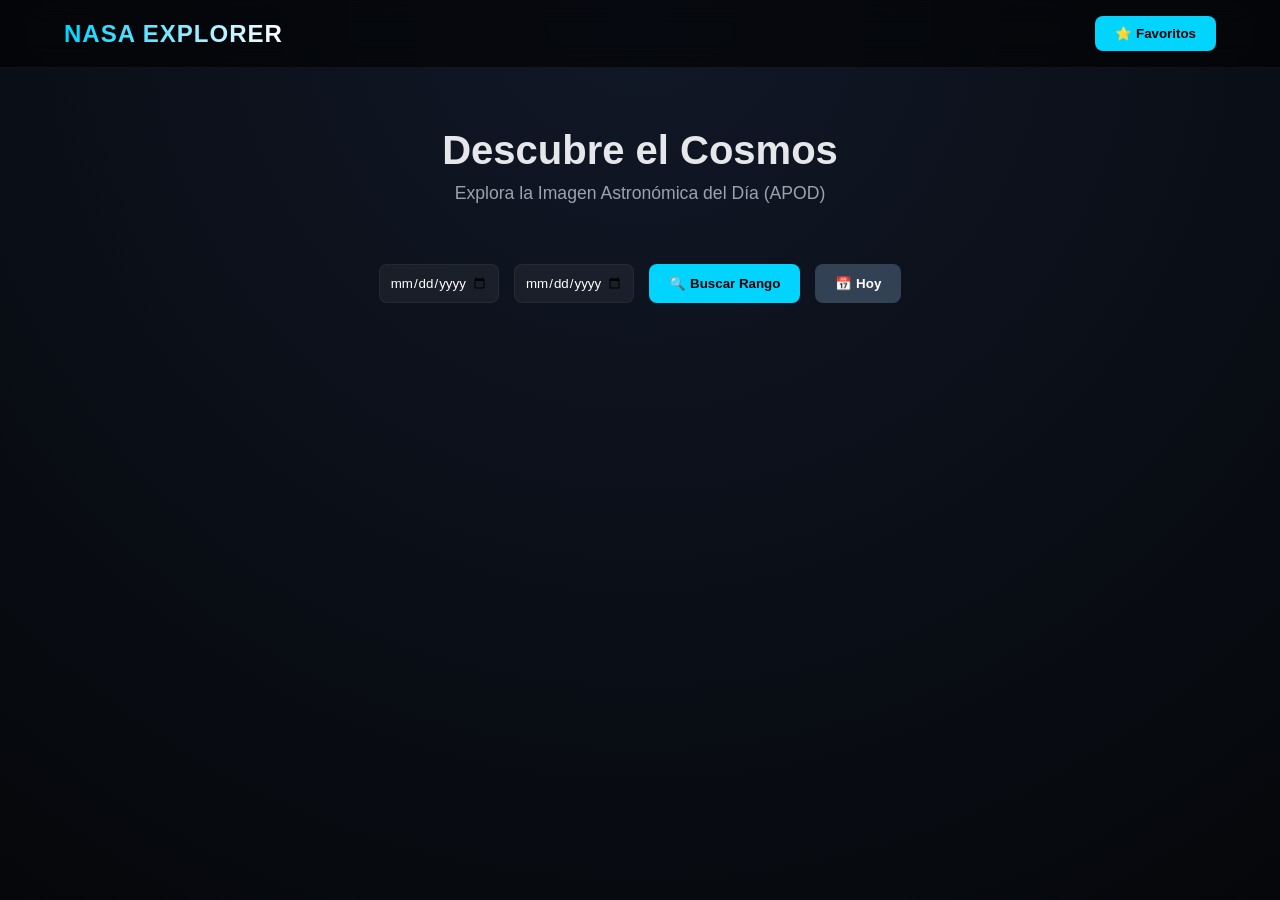
<file: index.html>
<!DOCTYPE html>
<html lang="es">
<head>
    <meta charset="UTF-8">
    <meta name="viewport" content="width=device-width, initial-scale=1.0">
    <title>NASA Space Explorer | Pro Edition</title>
    <link rel="stylesheet" href="styles.css">
</head>
<body>

<nav>
  <h1>NASA Explorer</h1>
  <button class="btn btn-primary" onclick="showFavorites()">⭐ Favoritos</button>
</nav>

<section class="hero">
  <h2>Descubre el Cosmos</h2>
  <p>Explora la Imagen Astronómica del Día (APOD)</p>
</section>

<div class="controls">
  <input type="date" id="start">
  <input type="date" id="end">
  <button class="btn btn-primary" onclick="loadRange()">🔍 Buscar Rango</button>
  <button class="btn btn-primary" style="background:#334155; color:white;" onclick="loadToday()">📅 Hoy</button>
</div>

<div id="statusContainer"></div>
<div class="gallery" id="gallery"></div>

<div class="modal" id="modal">
  <div class="modal-content">
    <button class="close-btn" onclick="closeModal()">✕</button>
    <div id="modalBody" class="modal-body"></div>
  </div>
</div>

<div class="toast" id="toast"></div>

<script src="app.js"></script>
</body>
</html>
</file>
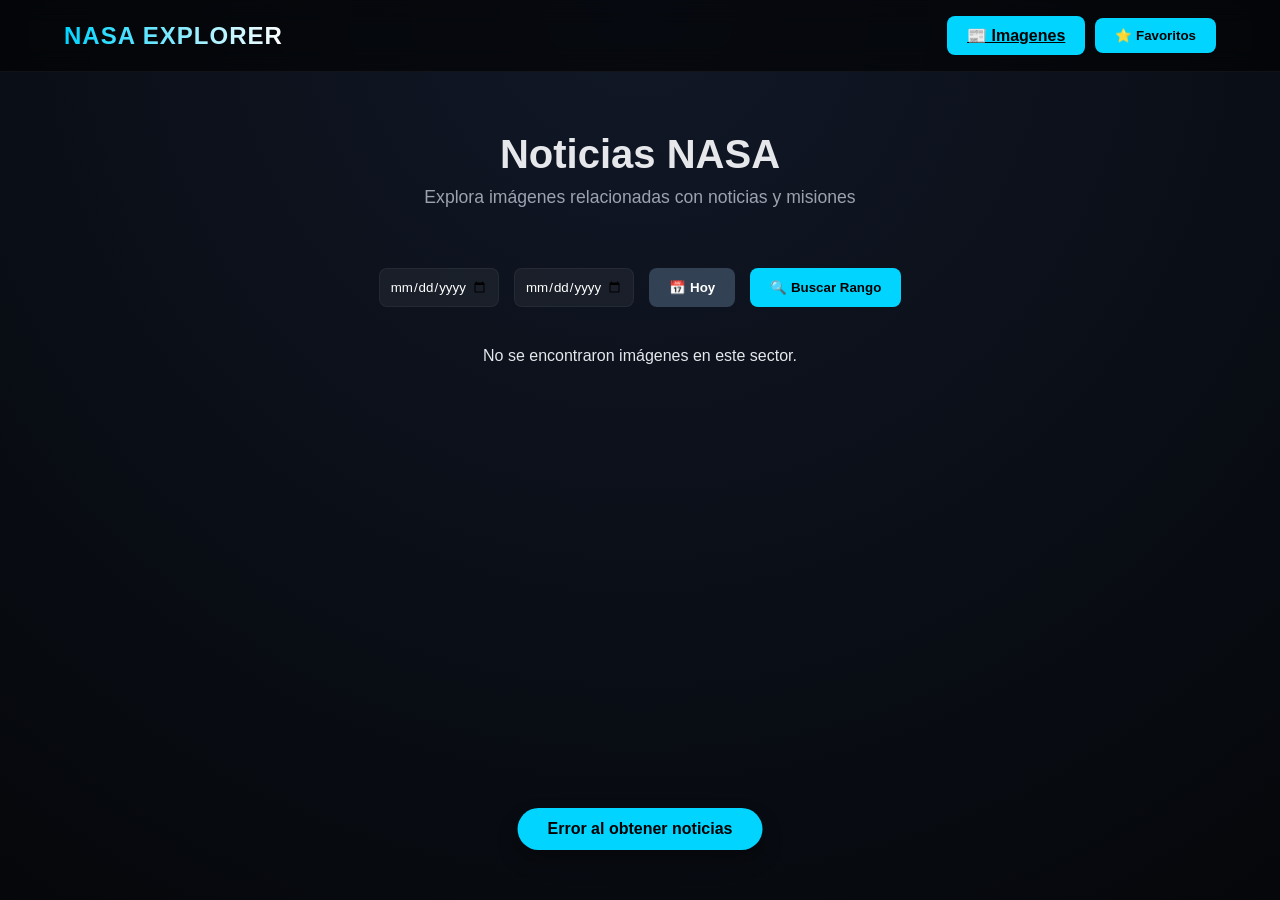
<file: satellites.html>
<!DOCTYPE html>
<html lang="es">
<head>
    <meta charset="UTF-8">
    <meta name="viewport" content="width=device-width, initial-scale=1.0">
    <title>NASA Space Explorer | Noticias</title>
    <link rel="stylesheet" href="styles.css">
</head>
<body>

<nav>
  <h1>NASA Explorer</h1>
  <div style="display:flex; gap:10px; align-items:center;">
    <a class="btn btn-primary" href="index.html">📰 Imagenes</a>
    <button class="btn btn-primary" onclick="showFavorites()">⭐ Favoritos</button>
  </div>
</nav>

<section class="hero">
  <h2>Noticias NASA</h2>
  <p>Explora imágenes relacionadas con noticias y misiones</p>
</section>

<div class="controls">
  <input type="date" id="start" aria-label="Fecha inicio" title="Fecha inicio">
  <input type="date" id="end" aria-label="Fecha fin" title="Fecha fin">
  <button class="btn btn-primary" style="background:#334155; color:white;" id="loadToday">📅 Hoy</button>
  <button class="btn btn-primary" id="searchRange">🔍 Buscar Rango</button>
</div>

<div id="statusContainer"></div>
<div class="gallery" id="gallery"></div>

<div class="modal" id="modal">
  <div class="modal-content">
    <button class="close-btn" id="closeModalBtn">✕</button>
    <div id="modalBody" class="modal-body"></div>
  </div>
</div>

<div class="toast" id="toast"></div>

<script src="satellites.js"></script>
</body>
</html>
</file>
<file: styles.css>
:root {
    --primary: #00d4ff;
    --accent: #ff007a;
    --bg: #05070a;
    --card-bg: rgba(17, 24, 39, 0.7);
    --text: #e5e7eb;
    --glass: rgba(255, 255, 255, 0.05);
}

* {
    margin: 0;
    padding: 0;
    box-sizing: border-box;
    font-family: 'Segoe UI', Roboto, Helvetica, Arial, sans-serif;
}

body {
    background: radial-gradient(circle at top, #111827 0%, #05070a 100%);
    color: var(--text);
    min-height: 100vh;
    overflow-x: hidden;
}

/* ===== Header & Nav ===== */
nav {
    display: flex;
    justify-content: space-between;
    align-items: center;
    padding: 1rem 5%;
    background: rgba(0, 0, 0, 0.6);
    -webkit-backdrop-filter: blur(12px);
    backdrop-filter: blur(12px);
    position: sticky;
    top: 0;
    z-index: 100;
    border-bottom: 1px solid var(--glass);
}

nav h1 {
    font-size: 1.5rem;
    font-weight: 800;
    background: linear-gradient(90deg, var(--primary), #fff);
    -webkit-background-clip: text;
    background-clip: text;
    -webkit-text-fill-color: transparent;
    text-transform: uppercase;
    letter-spacing: 1px;
}

.btn {
    padding: 10px 20px;
    border-radius: 8px;
    border: none;
    cursor: pointer;
    font-weight: 600;
    transition: all 0.3s ease;
    display: flex;
    align-items: center;
    gap: 8px;
}

.btn-primary { background: var(--primary); color: #000; }
.btn-primary:hover { background: #fff; transform: translateY(-2px); }

/* ===== Hero Section ===== */
.hero {
    text-align: center;
    padding: 60px 20px;
    animation: fadeIn 1s ease;
}

.hero h2 { font-size: 2.5rem; margin-bottom: 10px; }
.hero p { color: #9ca3af; font-size: 1.1rem; }

/* ===== Controls ===== */
.controls {
    display: flex;
    justify-content: center;
    flex-wrap: wrap;
    gap: 15px;
    margin-bottom: 40px;
    padding: 0 20px;
}

input[type="date"] {
    background: var(--glass);
    border: 1px solid var(--glass);
    color: white;
    padding: 10px;
    border-radius: 8px;
    outline: none;
}

/* ===== Gallery Grid ===== */
.gallery {
    display: grid;
    grid-template-columns: repeat(auto-fill, minmax(320px, 1fr));
    gap: 30px;
    padding: 0 5% 50px;
}

.card {
    background: var(--card-bg);
    -webkit-backdrop-filter: blur(10px);
    backdrop-filter: blur(10px);
    border-radius: 20px;
    border: 1px solid var(--glass);
    overflow: hidden;
    transition: 0.4s cubic-bezier(0.175, 0.885, 0.32, 1.275);
    cursor: pointer;
    display: flex;
    flex-direction: column;
    animation: slideUp 0.6s ease forwards;
}

.card:hover {
    transform: translateY(-12px);
    border-color: var(--primary);
    box-shadow: 0 20px 40px rgba(0, 212, 255, 0.15);
}

.card-img-container {
    width: 100%;
    height: 220px;
    overflow: hidden;
}

.card img {
    width: 100%;
    height: 100%;
    object-fit: cover;
    transition: 0.5s;
}

.card:hover img { transform: scale(1.1); }

.card-content { padding: 20px; }
.card h3 { font-size: 1.1rem; margin-bottom: 8px; color: #fff; }
.card small { color: var(--primary); font-weight: bold; }
.card .card-description { color: #cbd5e1; margin-top: 6px; line-height: 1.4; }
.text-accent { color: var(--primary); font-weight: bold; }
.modal-title { margin: 10px 0; }
.modal-text { line-height: 1.6; color: #cbd5e1; margin-bottom: 20px; }

/* ===== Modal ===== */
.modal {
    position: fixed;
    inset: 0;
    background: rgba(0,0,0,0.9);
    display: flex;
    justify-content: center;
    align-items: center;
    opacity: 0;
    visibility: hidden;
    pointer-events: none;
    transition: opacity 0.3s ease, visibility 0s linear 0.3s;
    z-index: 1000;
    padding: 20px;
}

.modal.active { 
    opacity: 1; 
    visibility: visible;
    pointer-events: all; 
    transition: opacity 0.3s ease;
}

.modal-content {
    background: #0f172a;
    width: 100%;
    max-width: 900px;
    border-radius: 20px;
    position: relative;
    max-height: 90vh;
    overflow-y: auto;
    border: 1px solid var(--glass);
}

.modal-body { padding: 30px; }
.modal-body img { width: 100%; border-radius: 12px; margin: 20px 0; }
.close-btn {
    position: absolute;
    top: 20px;
    right: 20px;
    background: rgba(255,255,255,0.1);
    border: none;
    color: white;
    width: 40px;
    height: 40px;
    border-radius: 50%;
    cursor: pointer;
    font-size: 20px;
    z-index: 10;
}

/* ===== Animations ===== */
@keyframes fadeIn { from { opacity: 0; } to { opacity: 1; } }
@keyframes slideUp { 
    from { opacity: 0; transform: translateY(30px); } 
    to { opacity: 1; transform: translateY(0); } 
}

/* ===== Toast ===== */
.toast {
    position: fixed;
    bottom: 30px;
    left: 50%;
    transform: translateX(-50%);
    background: var(--primary);
    color: #000;
    padding: 12px 30px;
    border-radius: 50px;
    font-weight: bold;
    box-shadow: 0 10px 20px rgba(0,0,0,0.3);
    opacity: 0;
    transition: 0.4s;
    z-index: 2000;
}

.toast.show { opacity: 1; bottom: 50px; }

/* Loader */
.loader {
    text-align: center;
    padding: 50px;
    font-size: 1.2rem;
    color: var(--primary);
}
</file>
